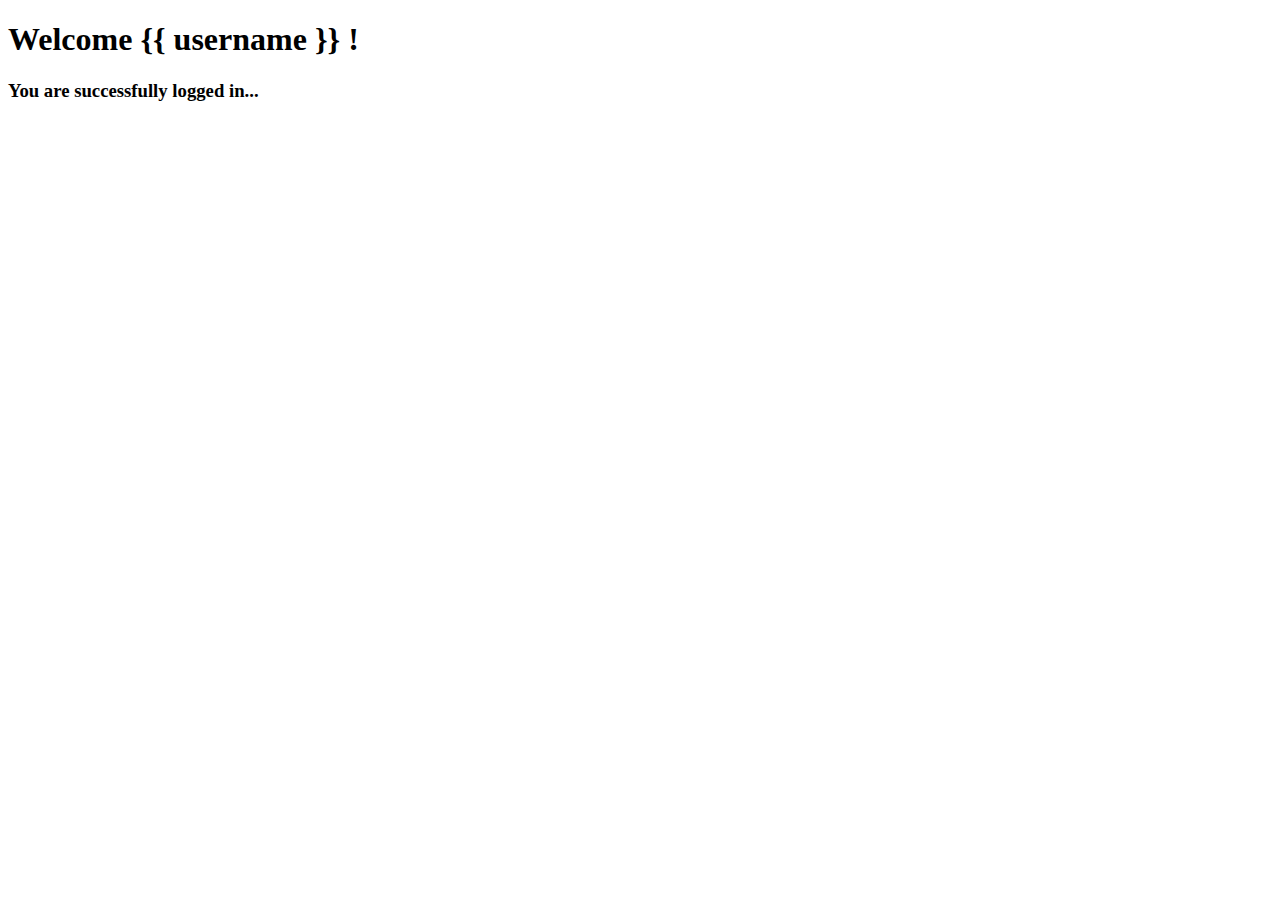
<file: templates/result.html>
<!DOCTYPE html>
<html lang="en">
<head>
    <meta charset="UTF-8">
    <meta name="viewport" content="width=device-width, initial-scale=1.0">
    <title>Document</title>
</head>
<body>
    <h1> Welcome {{ username }} ! </h1>
    <h3> You are successfully logged in... </h3>
</body>
</html>
</file>
